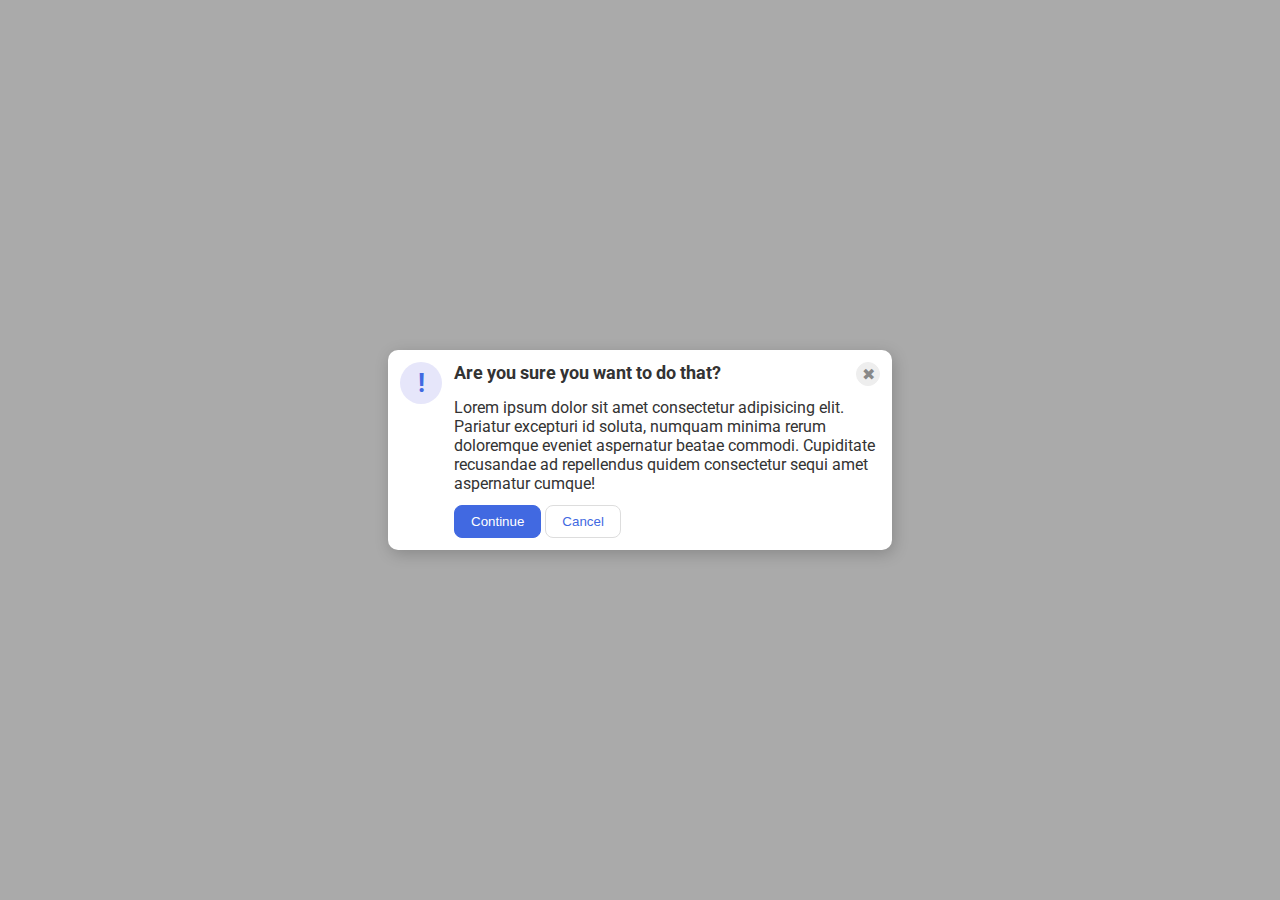
<file: foundations/flex/05-flex-modal/index.html>
<!DOCTYPE html>
<html lang="en">
  <head>
    <meta charset="UTF-8">
    <meta http-equiv="X-UA-Compatible" content="IE=edge">
    <meta name="viewport" content="width=device-width, initial-scale=1.0">
    <link rel="stylesheet" href="style.css">
    <title>Modal</title>
  </head>
  <body>
    <div class="modal">
      <div class="icon">!</div>
      <div class="container">
	      <div class="header">
			Are you sure you want to do that?
			<button class="close-button">✖</button>
	      </div>
	      <div class="text">Lorem ipsum dolor sit amet consectetur adipisicing elit. Pariatur excepturi id soluta, numquam minima rerum doloremque eveniet aspernatur beatae commodi. Cupiditate recusandae ad repellendus quidem consectetur sequi amet aspernatur cumque!</div>
	      <button class="continue">Continue</button>
	      <button class="cancel">Cancel</button>
        </div>
    </div>
  </body>
</html>
</file>
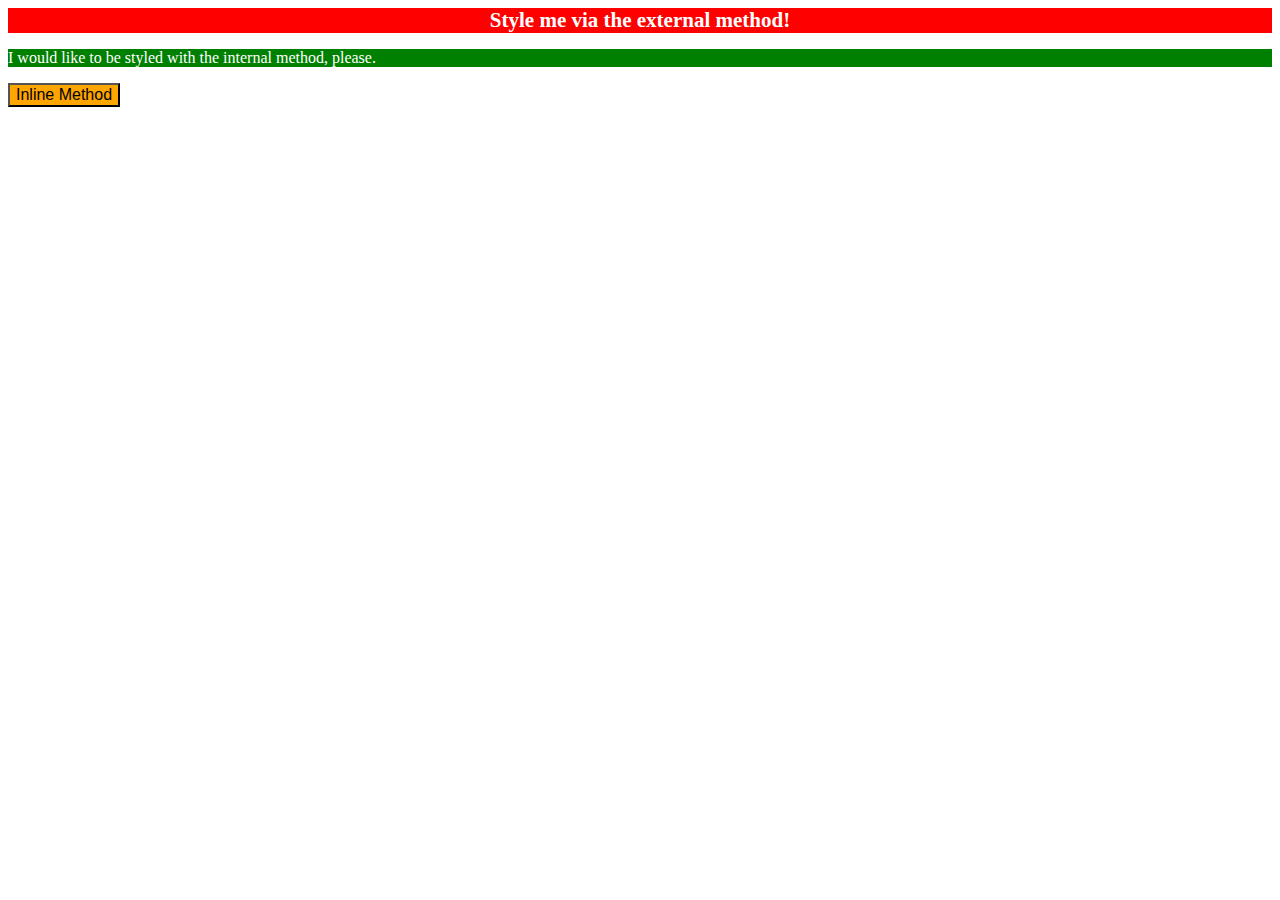
<file: foundations/intro-to-css/01-css-methods/index.html>
<!DOCTYPE html>
<html lang="en">
  <head>
    <meta charset="UTF-8">
    <meta http-equiv="X-UA-Compatible" content="IE=edge">
    <meta name="viewport" content="width=device-width, initial-scale=1.0">
    <link rel="stylesheet" href="styles.css">
    <style>
    	p {
		color: white;
		background-color: green;
		font-size: 16px;
	}
    </style>
    <title>Methods for Adding CSS</title>
  </head>
  <body>
    <div>Style me via the external method!</div>
    <p>I would like to be styled with the internal method, please.</p>
    <button style="background-color: orange; color: black; font-size: 16px;">Inline Method</button>
  </body>
</html>
</file>
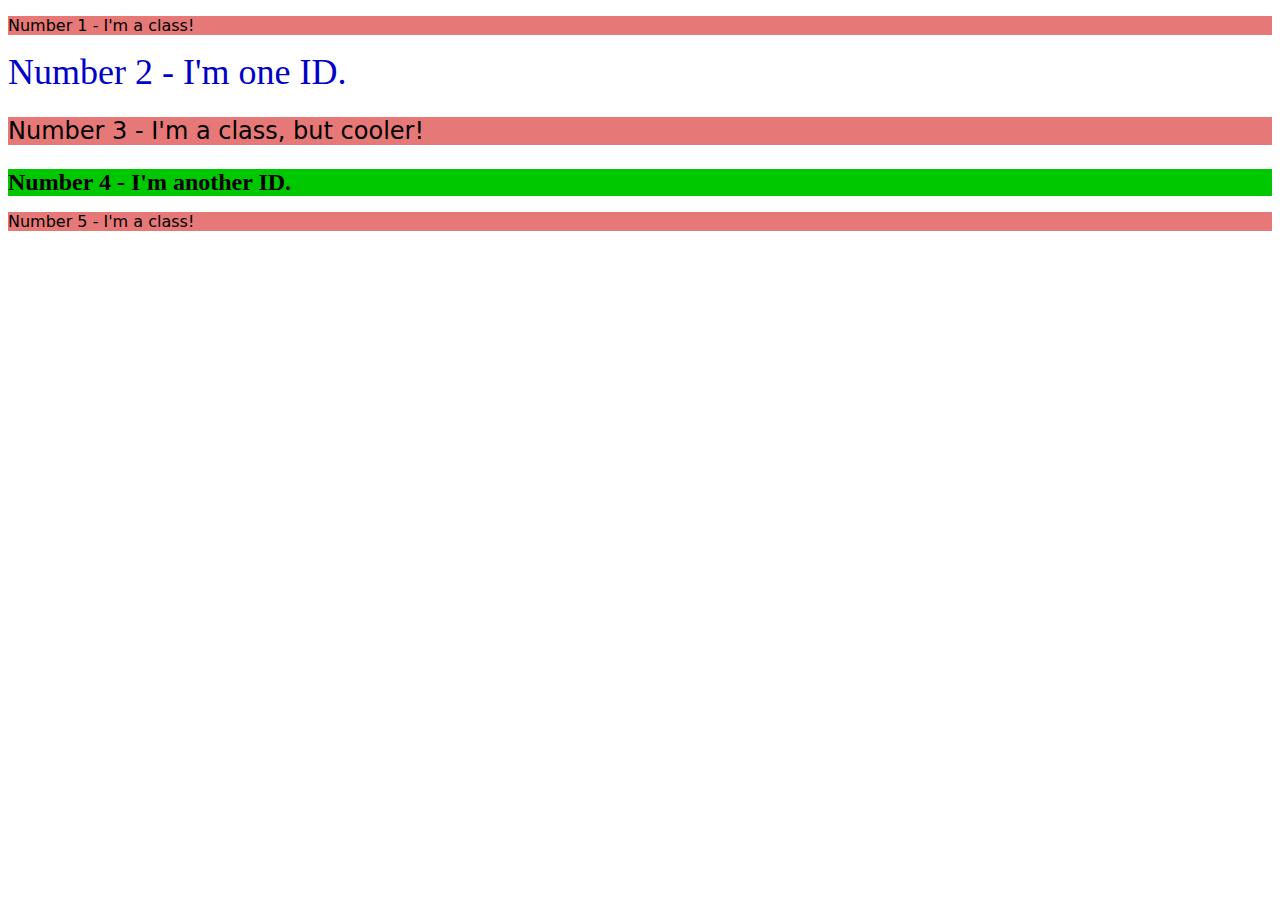
<file: foundations/intro-to-css/02-class-id-selectors/index.html>
<!DOCTYPE html>
<html lang="en">
  <head>
    <meta charset="UTF-8">
    <meta http-equiv="X-UA-Compatible" content="IE=edge">
    <meta name="viewport" content="width=device-width, initial-scale=1.0">
    <title>Class and ID Selectors</title>
    <link rel="stylesheet" href="style.css">
  </head>
  <body>
    <p class="odd-numbered">Number 1 - I'm a class!</p>
    <div id="el-two">Number 2 - I'm one ID.</div>
    <p class="odd-numbered tf-font-size">Number 3 - I'm a class, but cooler!</p>
    <div class="tf-font-size" id="el-four">Number 4 - I'm another ID.</div>
    <p class="odd-numbered">Number 5 - I'm a class!</p>
  </body>
</html>
</file>
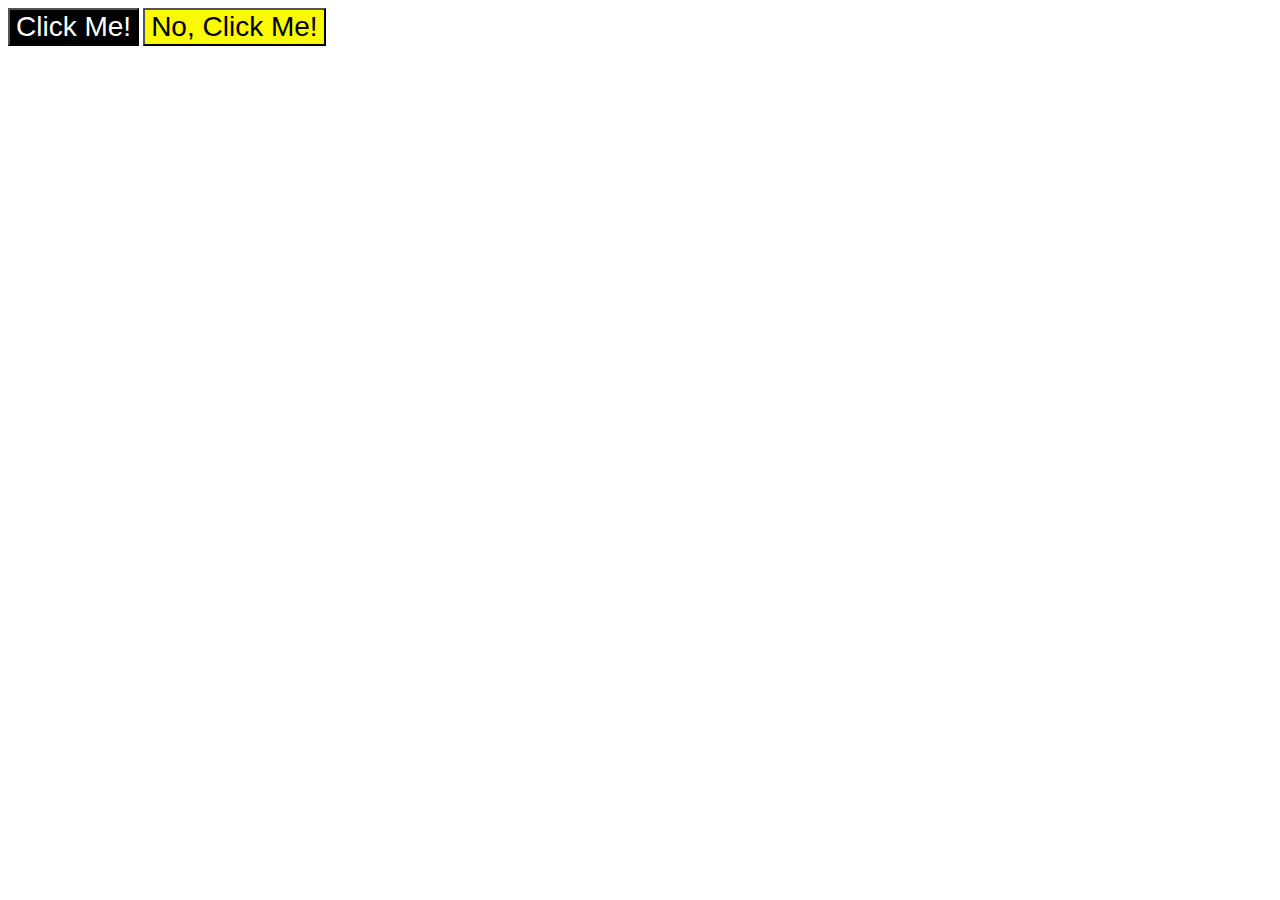
<file: foundations/intro-to-css/03-grouping-selectors/index.html>
<!DOCTYPE html>
<html lang="en">
  <head>
    <meta charset="UTF-8">
    <meta http-equiv="X-UA-Compatible" content="IE=edge">
    <meta name="viewport" content="width=device-width, initial-scale=1.0">
    <title>Grouping Selectors</title>
    <link rel="stylesheet" href="style.css">
  </head>
  <body>
    <button class="btn-one">Click Me!</button>
    <button class="btn-two">No, Click Me!</button>
  </body>
</html>
</file>
<file: foundations/flex/05-flex-modal/style.css>
@import url('https://fonts.googleapis.com/css2?family=Roboto:wght@400;700&display=swap');

html, body {
  height: 100%;
}

body {
  font-family: Roboto, sans-serif;
  margin: 0;
  background: #aaa;
  color: #333;
  /* I'll give you this one for free lol */
  display: flex;
  align-items: center;
  justify-content: center;
}

.modal {
  background: white;
  width: 480px;
  border-radius: 10px;
  box-shadow: 2px 4px 16px rgba(0,0,0,.2);

  padding: 12px;

  display: flex;
  gap: 12px;
}

.icon {
  color: royalblue;
  font-size: 26px;
  font-weight: 700;
  background: lavender;
  width: 42px;
  height: 42px;
  border-radius: 50%;
  display: flex;
  align-items: center;
  justify-content: center;

  flex: 1 0 auto;
}

.header {
	font-weight: 700;
	font-size: 18px;

	margin-bottom: 12px;

	display: flex;
	justify-content: space-between;
}

.text {
	margin-bottom: 12px;
	font-size: 16px;
}

.close-button {
  background: #eee;
  border-radius: 50%;
  color: #888;
  font-weight: 400;
  font-size: 16px;
  height: 24px;
  width: 24px;
  display: flex;
  align-items: center;
  justify-content: center;
  border: 1px solid #eee;
  padding: 0;
}

button {
  cursor: pointer;
  padding: 8px 16px;
  border-radius: 8px;
}

button.continue {
  background: royalblue;
  border: 1px solid royalblue;
  color: white;
}

button.cancel {
  background: white;
  border: 1px solid #ddd;
  color: royalblue;
}
</file>
<file: foundations/intro-to-css/01-css-methods/styles.css>
div {
	color: white;
	background-color: red;
	font-weight: bold;
	text-align: center;
	font-size: 21px;
}
</file>
<file: foundations/intro-to-css/02-class-id-selectors/style.css>
.odd-numbered {
	background-color: rgb(230, 120, 120);
	font-family: Verdana, "DejaVu Sans", sans-serif;
}

.tf-font-size {
	font-size: 24px;
}

#el-two {
	color: rgb(0, 0, 200);
	font-size: 36px;
}

#el-four {
	background-color: rgb(0, 200, 0);
	font-weight: 700;
}
</file>
<file: foundations/intro-to-css/03-grouping-selectors/style.css>
.btn-one, 
.btn-two {
	font-size: 28px;
	font-family: Helvetica, "Time New Roman", sans-serif;
}

.btn-one{
	background-color: rgb(0, 0, 0);
	color: rgb(255, 255, 255);
}

.btn-two{
	background-color: rgb(250, 250, 0);
}
</file>
